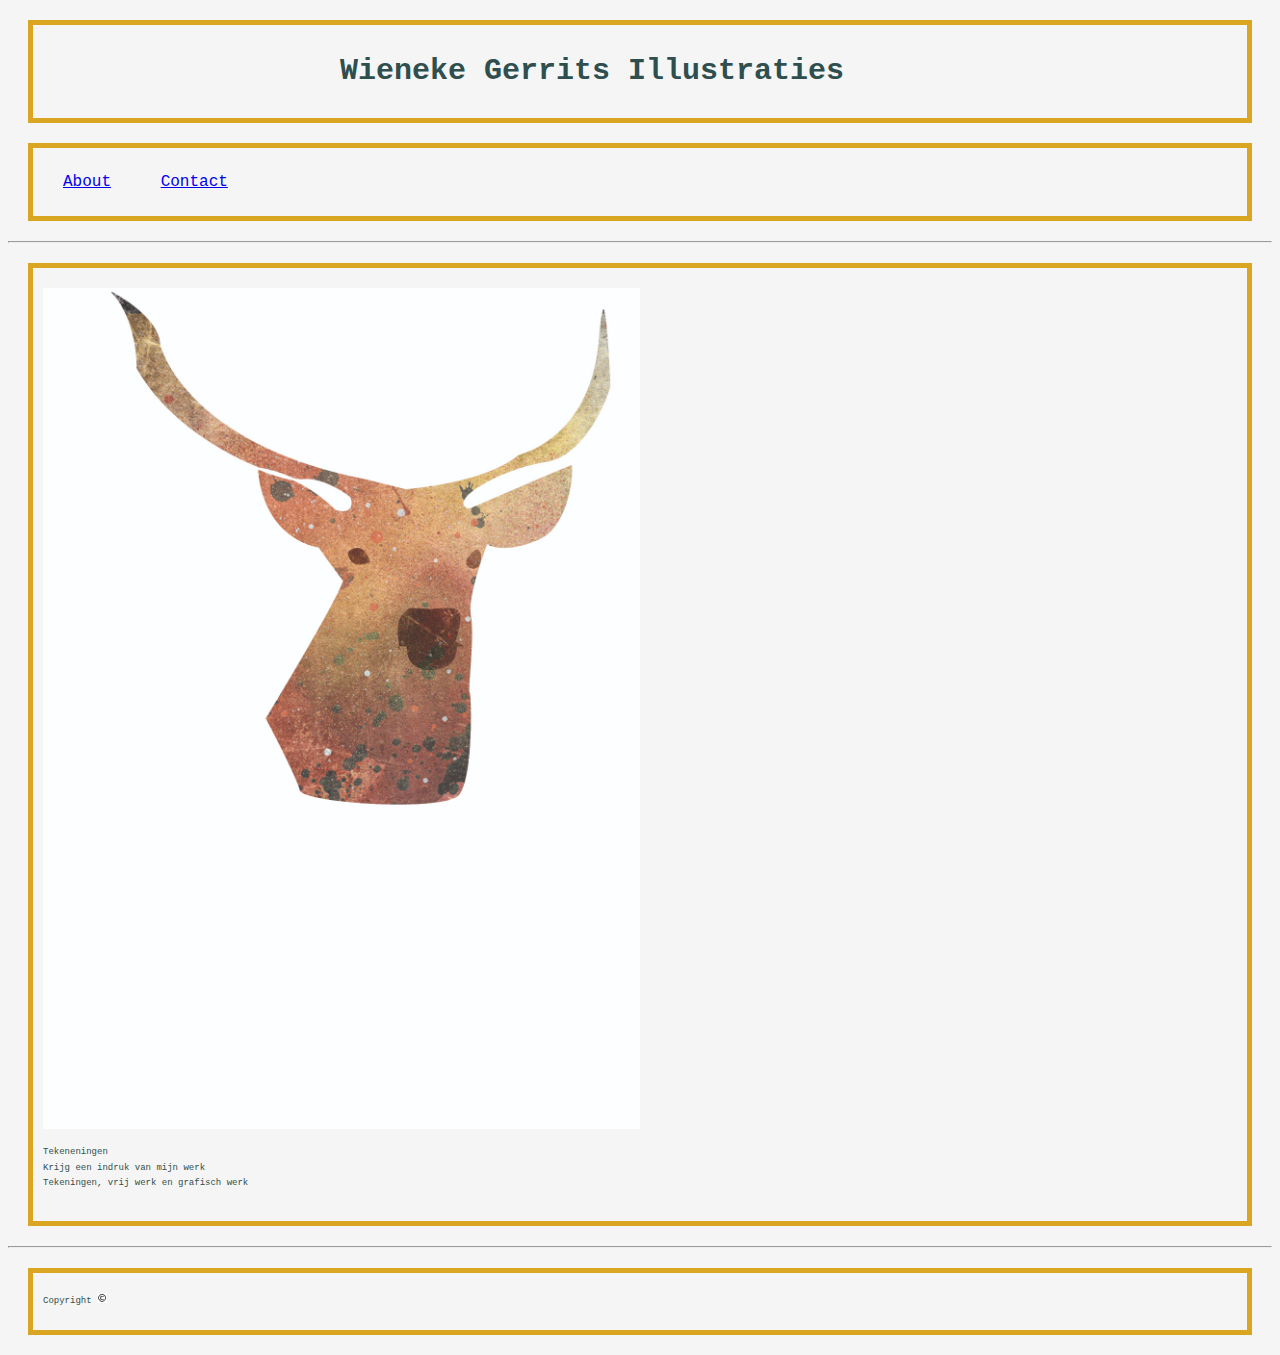
<file: index.html>
<!DOCTYPE html>
<html>

<head>
    <title> Wieneke Gerrits Illustraties </title>
    <link rel="stylesheet" type="text/css" href="styles.css">
</head>

<body>
    <header class="boxmodel-properties">
        <h1 class="center-title"> Wieneke Gerrits Illustraties </h1>
    </header>
    <nav class="boxmodel-properties">
        <ul class="navigation-links">
            <li><a href="about.html"> About</a></li>
            <li><a href="contact.html"> Contact </a></li>
        </ul>
    </nav>
    <hr>

    <main class="boxmodel-properties">
        <img width="50%" src="ansichtkaart_hert_a6.jpg">
        <p>Tekeneningen<br>
            Krijg een indruk van mijn werk<br>
            Tekeningen, vrij werk en grafisch werk</p>
    </main>

    <hr>

    <footer class="boxmodel-properties">
        Copyright <img width="10" src="images.png">
    </footer>

</body>

</html>
</file>
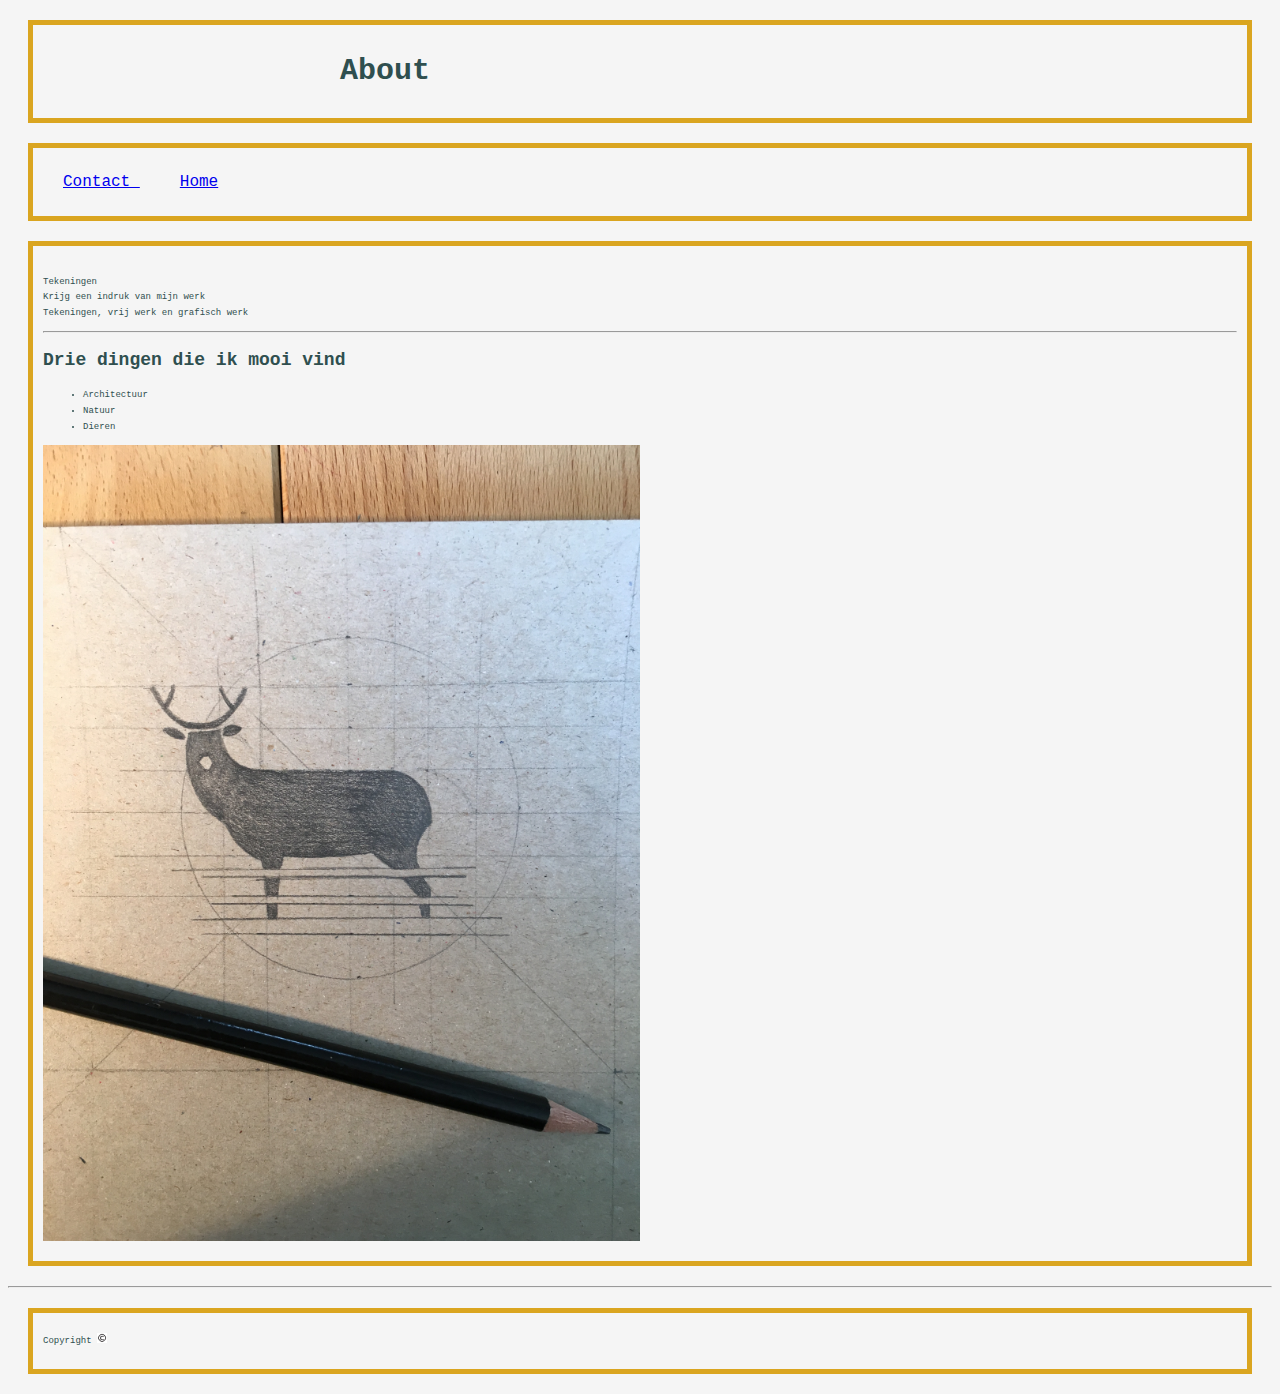
<file: about.html>
</html>
<!DOCTYPE html>
<html>

<head>
  <title> psst! Dit ben ik </title>
  <link rel="stylesheet" type="text/css" href="styles.css">
</head>

<body>

  <header class="boxmodel-properties">
    <h1 class="center-title">About</h1>
  </header>

  <nav class="boxmodel-properties">
    <ul class="navigation-links">
      <li><a href="contact.html"> Contact </a></li>
      <li><a href="index.html"> Home </a></li>
    </ul>
  </nav>

  <main class="boxmodel-properties">
    <p>Tekeningen<br>
      Krijg een indruk van mijn werk<br>
      Tekeningen, vrij werk en grafisch werk</p>

    <hr>
    <h1>Drie dingen die ik mooi vind</h1>
    <ul>
      <li>Architectuur</li>
      <li>Natuur</li>
      <li>Dieren</li>
    </ul>
    <img width="50%" src="IMG_0552.JPG">

  </main>
  <hr>

  <footer class="boxmodel-properties">
    Copyright <img width="10" src="images.png">
  </footer>

</body>

</html>
</file>
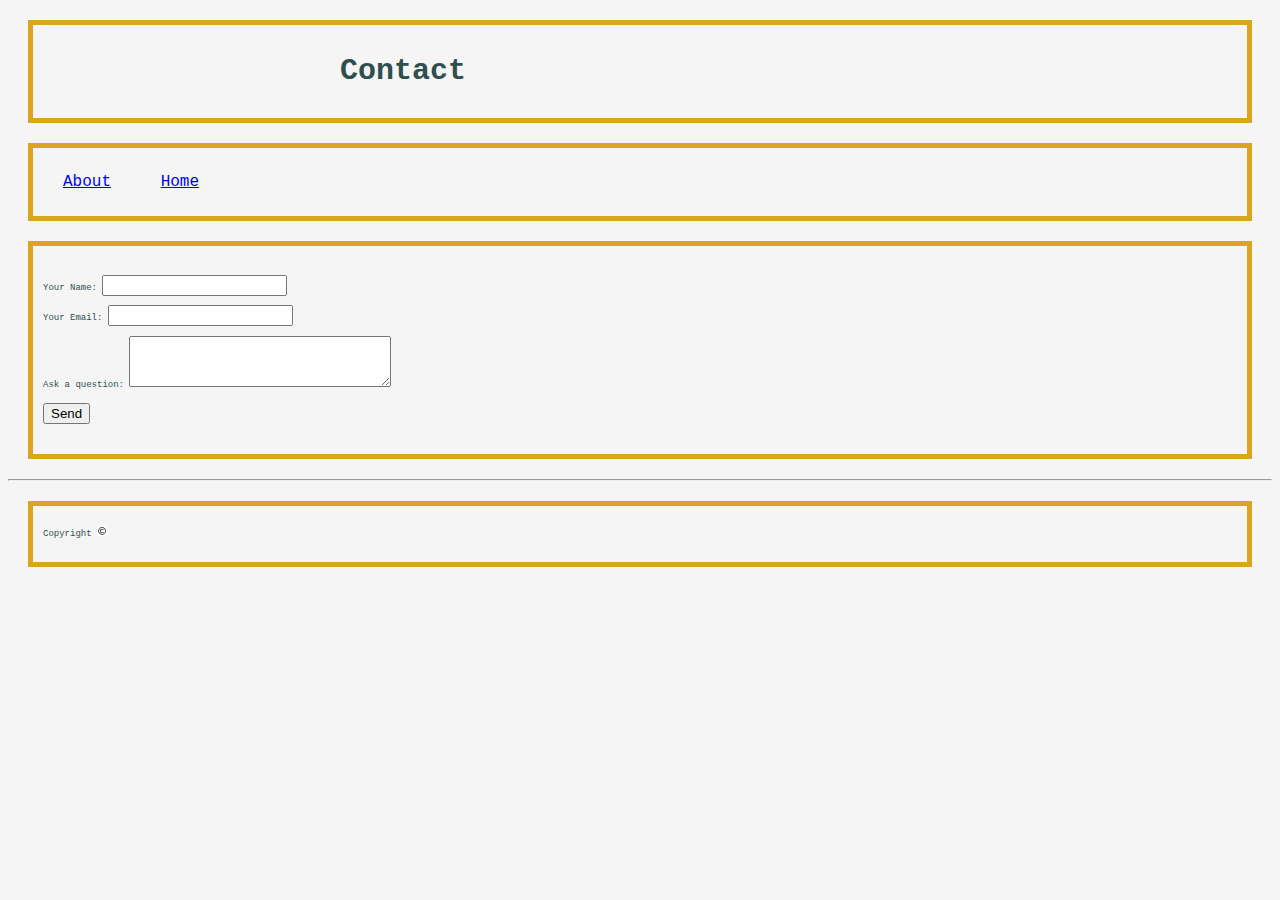
<file: contact.html>
<!DOCTYPE html>
<html>

<head>
    <title> Wieneke Gerrits Illustraties </title>
    <link rel="stylesheet" type="text/css" href="styles.css">
</head>

<body>
    <header class="boxmodel-properties">
        <h1 class="center-title"> Contact </h1>
    </header>
    <nav class="boxmodel-properties">
        <ul class="navigation-links">
            <li><a href="about.html"> About</a></li>
            <li><a href="index.html"> Home </a></li>
        </ul>
    </nav>
    <main class="boxmodel-properties">
        <form name="contact" method="post" data-netlify="true">
            <p>
                <label>Your Name: <input type="text" /></label>
            </p>
            <p>
                <label> Your Email: <input type="email" /></label>
            </p>
            <p> <label> Ask a question: <textarea rows="3" cols="30"></textarea></label>
            </p>
            <p>
                <button type="submit">Send</button>
            </p>
        </form>
    </main>

    <hr>

    <footer class="boxmodel-properties">
        Copyright <img width="10" src="images.png">
    </footer>

</body>

</html>
</file>
<file: styles.css>
body {
    background-color: whitesmoke;
    color: darkgoldenrod; 
    font-family: 'Courier New', Courier, monospace;
    font-size: 16px;
    line-height: 1.2; 
}
main{
    background-color: whitesmoke;
    color: darkslategray; 
    font-family: 'Courier New', Courier, monospace;
    font-size: 16px;
}

.boxmodel-properties{
    border: 5px goldenrod solid;
    padding: 20px 10px; 
    margin: 20px; 
}
.center-title{
    color: goldenrod solid; 
    font-size: 30px;
    width: 400px;
    margin: 0 auto;
}
.navigation-links {
    padding: 0;
    font-size: 16px; 
    width: 50%; 
    display: inline;
    margin: 0 auto;
}
.navigation-links li{
    display: inline;
    margin: 20px; 
}
.container{
    width:70%;
    margin:auto;
}

.box-1{
    border: 5px goldenrod solid; 
    padding: 20px;
    margin: 20px; 
}

.box-2 h1{
    border: 10px olive solid; 
    padding: 20px; 
    margin: 20px; 
}

@media (min-width: 1024px) { 
    body { 
    background-color: whitesmoke;  
    color: darkslategray; 
    font-size: 9px; 
    line-height: 1.75;         
    }
    main {
        background-color: whitesmoke; 
        color: darkslategray;
        font-size: 9px; 
    }
    .center-title{ 
        width: 600px; 
        color: goldenrod solid; 
    }
}
</file>
